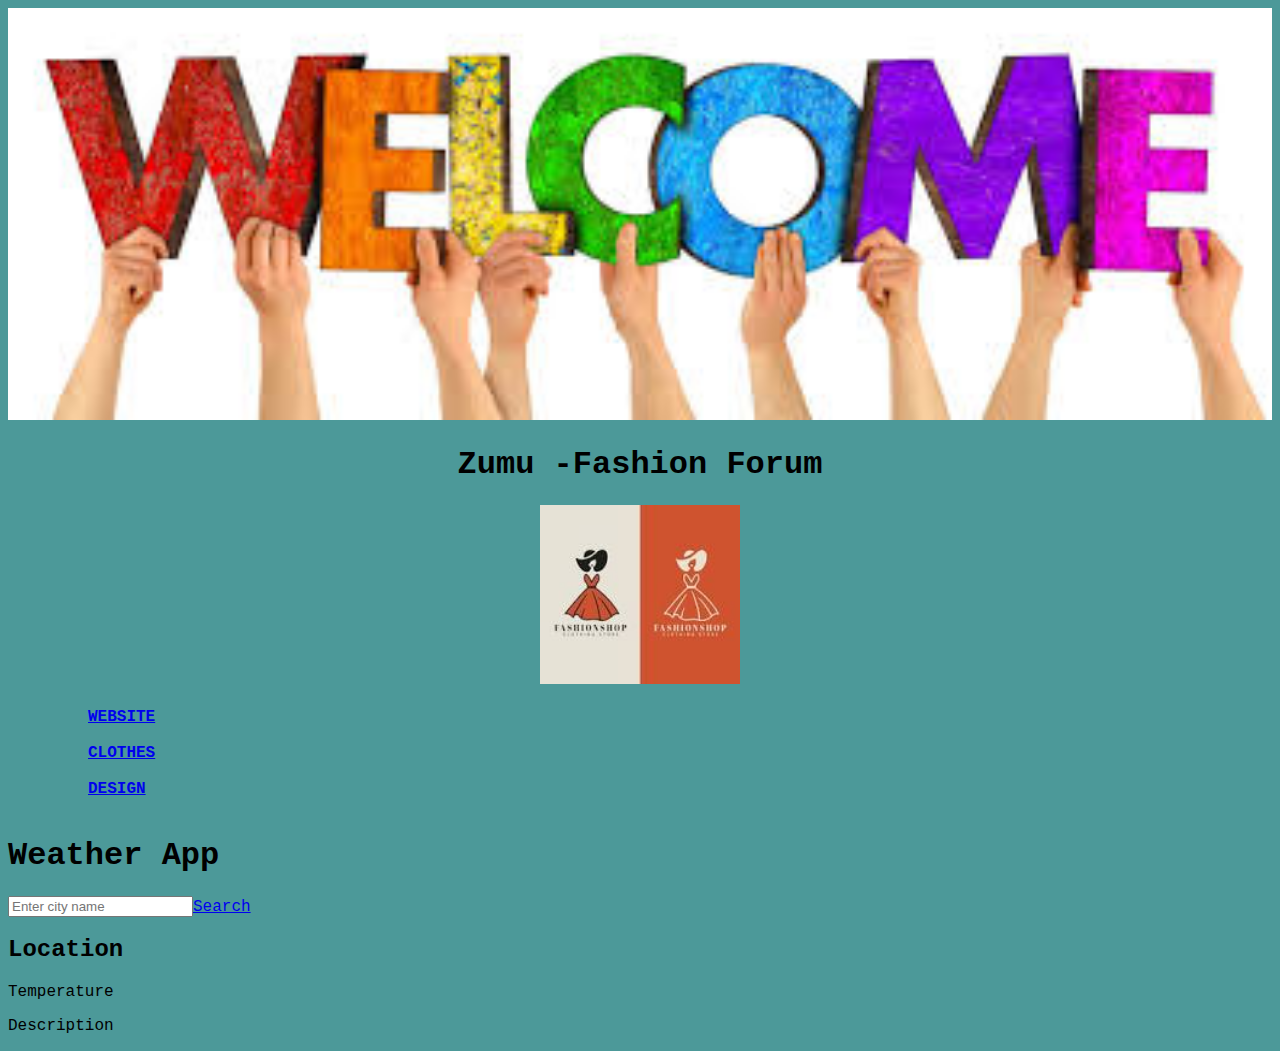
<file: assigment/index.html>
<!doctype html>
<html class="l-html">
  <head>
    <meta charset="utf-8">
    <title>Zumu -Fashion Forum</title>
    <meta name="viewport" content="width=device-width, initial-scale=1">
  <link rel="scriptsheet" href="style.css">
  <style> body {
    font-family: 'Courier New', Courier, monospace;
    background-color: rgb(76, 153, 153);
    }</style>
 </head>
  <body>

    <img src="img5.jpeg" alt="reponsive image" class="responsive-image" style: width="100%",height="auto">
    <center><h1><B>Zumu -Fashion Forum</B></h1>
    <img class="bm-brand-logo" src="img3.jpeg" width="200px" alt="Brand Logo" >
    <h3></h3></center>
  
    <OL>
     <b> <ul><A href="WEBSITE.html">WEBSITE</A></ul><br>

          <ul><A HREF="clothes.html">CLOTHES</A></uI><br>
<br>

          <uI><a href="design.html">DESIGN</a></ul><br>

      </b>
    </OL>
    <!-- end sidebar branding-->
    <div class="Container">
      <h1>Weather App</h1>
      <input type="text" id="locationInput" placeholder="Enter city name" ><a href="https://www.businesstoday.in/weather/bangalore-weather-forecast-today" class="weather-info">Search</a>
      
      <a href="https://www.businesstoday.in/weather/bangalore-weather-forecast-today" class="weather-info"></a>
      <div class="weather-info">
          <h2>Location</h2>
        
          <p>Temperature</p>
          <p>Description</p>
      </div>

  </div>
  <script src="script.js"></script>

    
    <script>
    (function(i,s,o,g,r,a,m){i['GoogleAnalyticsObject']=r;i[r]=i[r]||function(){
    (i[r].q=i[r].q||[]).push(arguments)},i[r].l=1*new Date();a=s.createElement(o),
    m=s.getElementsByTagName(o)[0];a.async=1;a.src=g;m.parentNode.insertBefore(a,m)
    })(window,document,'script','https://www.google-analytics.com/analytics.js','ga');

    ga('create', 'UA-52772108-9', 'auto');
    ga('send', 'pageview');

    </script>

  </body>
</html>
</file>
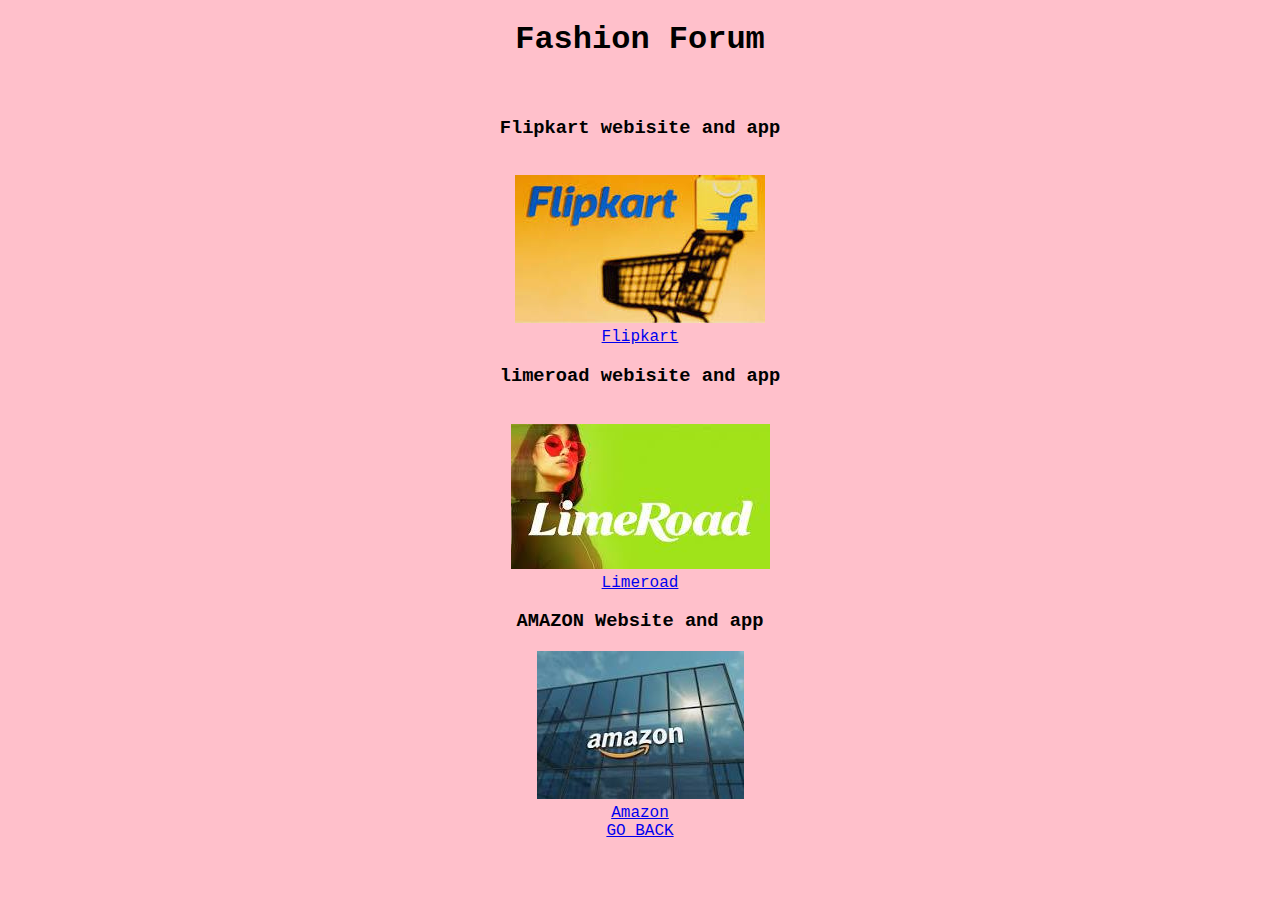
<file: assigment/Clothes.html>
<!DOCTYPE html>
<html lang="en">
<head>
    <meta charset="UTF-8">
    <meta name="viewport" content="width=device-width, initial-scale=1.0">
    <title>DRESSES</title>
    <style> body {
        font-family: 'Courier New', Courier, monospace;
        background-color: pink;
        }</style>
</head>
<body>
   <center><H1>Fashion Forum</H1> <br>
   <H3>Flipkart webisite and app</H3> <BR>
        <img src="A2.jpeg" alt="responsive-image" class="responsive-image"><br>
  <a href="https://www.flipkart.com/">Flipkart</a> 
    <A HREF="https://play.google.com/store/apps/details?id=com.flipkart.android&hl=en_IN">

    </A>
    <H3>limeroad webisite and app</H3><BR>
        <img src="A3.jpeg" alt="responsive-image" class="responsive-image"><br>
    <A HREF="https://www.limeroad.com/">Limeroad</A>
    <A HREF=""https://play.google.com/store/apps/details?id=com.shopping.limeroad&hl=en_IN"></A>
    <H3>AMAZON Website and app</H3>
    <img src="A1.jpeg" alt="responsive-image" class="responsive-image"><br>
    <A HREF="https://www.amazon.in/">Amazon</A>
    <A HREF="https://play.google.com/store/apps/details?id=in.amazon.mShop.android.shopping&hl=en_IN"></A></center>
    <CENTER><A HREF="index.html"   >GO BACK</A></b></CENTER>
</body>
</html>
</file>
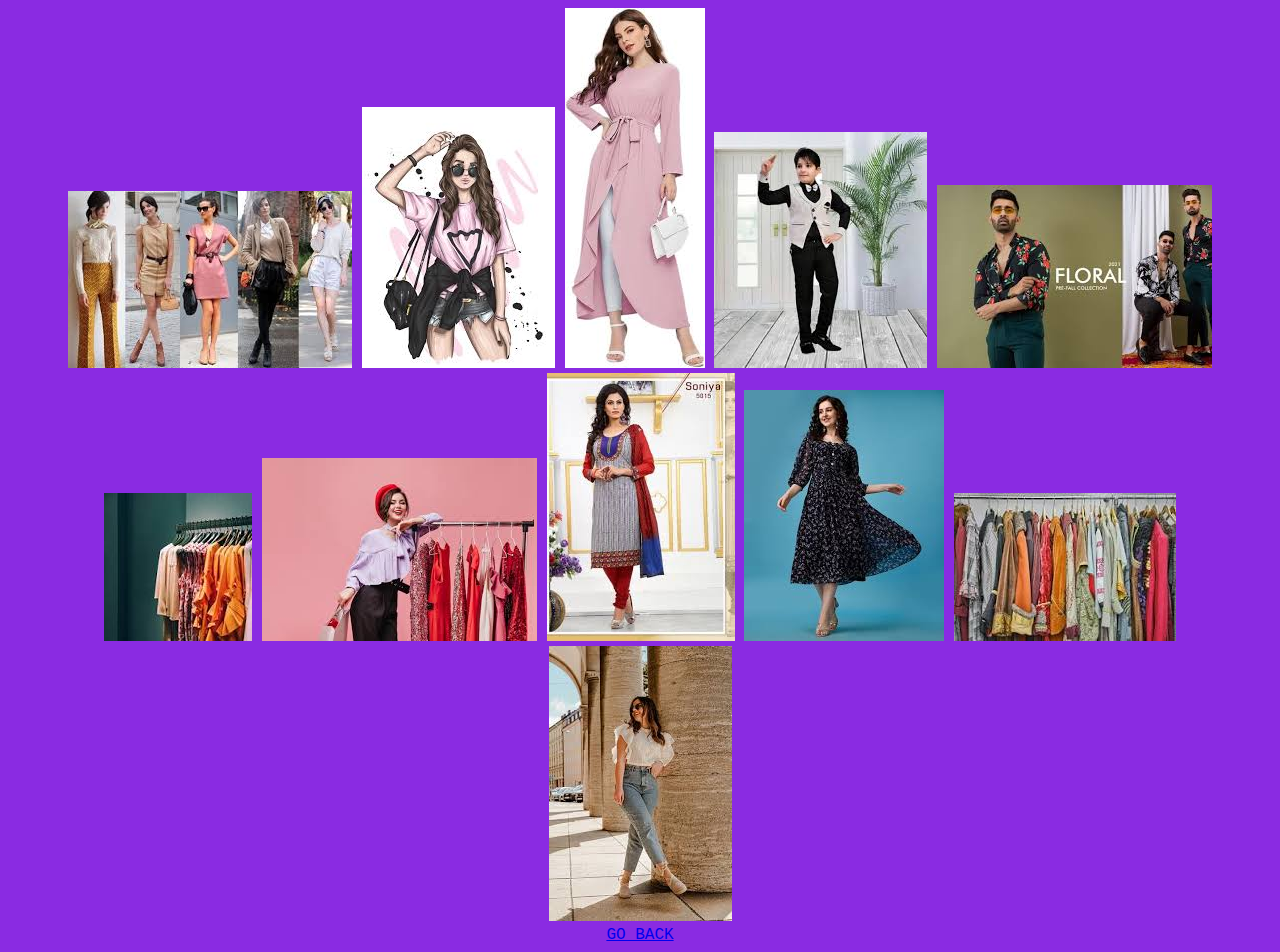
<file: assigment/DESIGN.html>
<!DOCTYPE html>
<html lang="en">
<head>
    <meta charset="UTF-8">
    <meta name="viewport" content="width=device-width, initial-scale=1.0">
    <title>IMAGES</title>
    <style> body {
        font-family: 'Courier New', Courier, monospace;
        background-color:blueviolet;
        }</style>
</head>
<body>
            
 <center>   <IMG SRC="p4.jpeg" ALT="responsive-image" CLASS="responsive-image">
        <img src="p2.jpeg" alt="responsive-image" class="responsive-image">
       <img src="p1.jpeg" alt="responsive-image" class="responsive-image">
       <img src="p3.jpeg" alt="responsive-image" class="responsive-image">
       <img src="p6.jpeg" alt="responsive-image" class="responsive-image">
<img src="clo1.jpeg" alt="responsive-image" class="responsive-image">
<img src="clo4.jpeg" alt="responsive-image" class="responsive-image">
<img src="clo5.jpeg" alt="responsive-image" class="responsive-image">
<img src="clo6.jpeg" alt="responsive-image" class="responsive-image">

        <IMG SRC="clo2.jpeg" alt="responsive-image" class="responsive-image">
    
        
            <img src="clo3.jpeg" alt="responsive-image" class="responsive-image">
           
            </center>
            <CENTER><A HREF="index.html"   >GO BACK</A></b></CENTER>
</body>
</html>
</file>
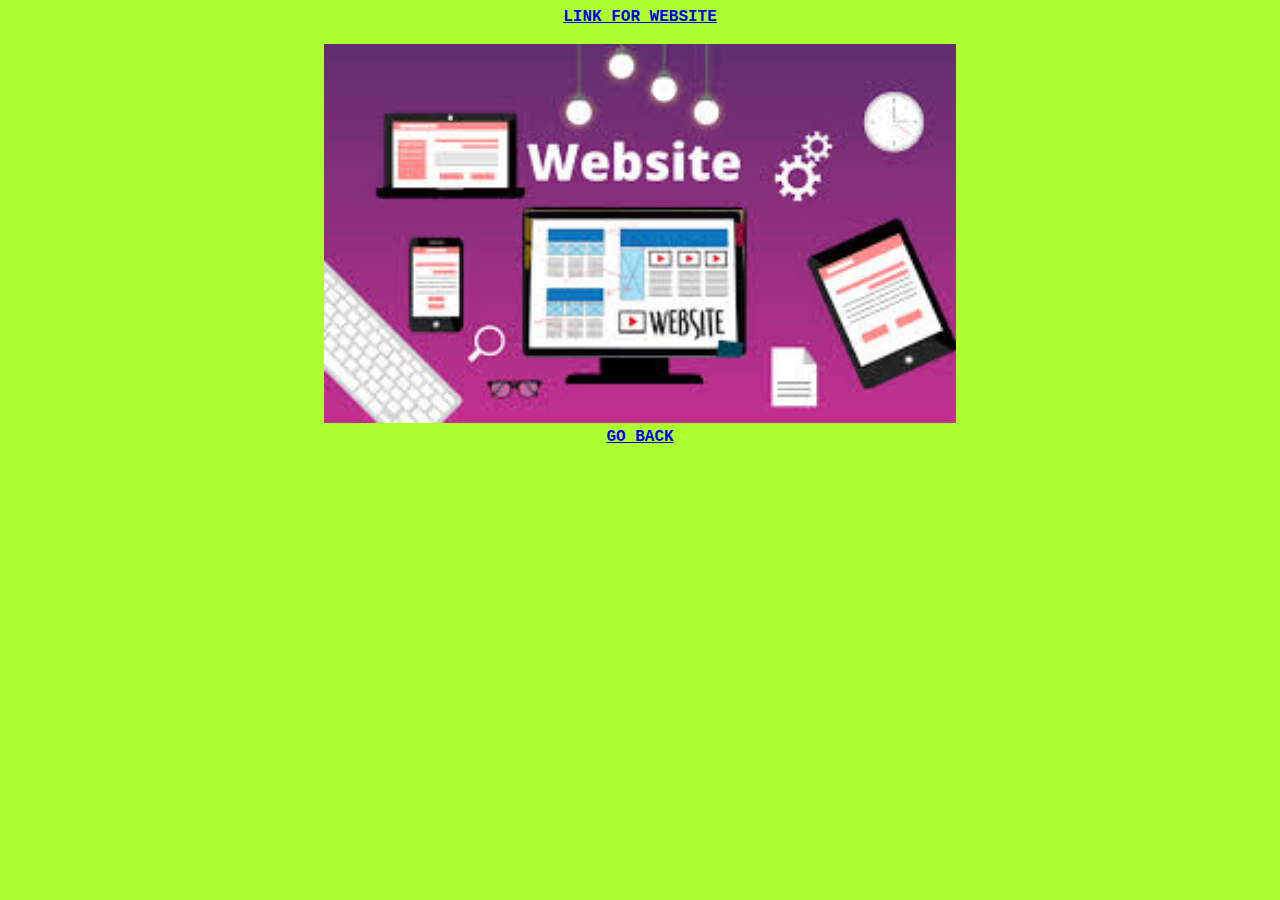
<file: assigment/WEBSITE.HTML>
<!DOCTYPE html>
<html lang="en">
<head>
    <meta charset="UTF-8">
    <meta name="viewport" content="width=device-width, initial-scale=1.0">
    <title>WEBSITE</title>
    <style> body {
        font-family: 'Courier New', Courier, monospace;
        background-color: greenyellow;
        }</style>
</head>
<body><center>
    <a href="https://www.shiprocket.in/blog/online-shopping-sites-in-india-for-clothes/"  class="link"> <b>LINK FOR WEBSITE</b></a>
    <br>
    
    <BR>   
   <img src="img9.jpeg", alt="reponsive image", class="responsive-image" style: width="50%",heigth="auto"> 
   <BR>
   <b> <A HREF="index.html"   >GO BACK</A></b>
</center>

    
    <br>
    <br>
    <br>
    <br>

    
 
</body>
</html>
</file>
<file: assigment/style.css>
body {
    font-family: 'Courier New', Courier, monospace;
    background-color: aqua;
    }
    
    .Container {
    max-width: 400px;
    margin: 0 auto;
    text-align: center;
    padding: 20px;
    background-color: rgba(255, 255, 255, 0.5);
    border-radius: 10px;
    box-shadow: 0 0 10px rgba(0, 0, 0, 0.3);
    margin-top: 105px;
    }
    h1 {
    font-size: 25px;
    }
    input[type="text"] {
    width: 100%;
    padding: 10px;
    margin: 10px 0;
    border: 1px solid #ccc;
    border-radius: 5px;
    }
    
    button {
    background-color: #007BFF;
    color: #fff;
    border: none;
    padding: 10px 20px;
    border-radius: 5px;
    cursor: pointer;
    }
    .weather-info {
    margin-top: 20px;
    }
    .responsive-image
    {
        width: 100%;
        height:auto;
        max-width: 100%;
        max-height: 500px;
    }
</file>
